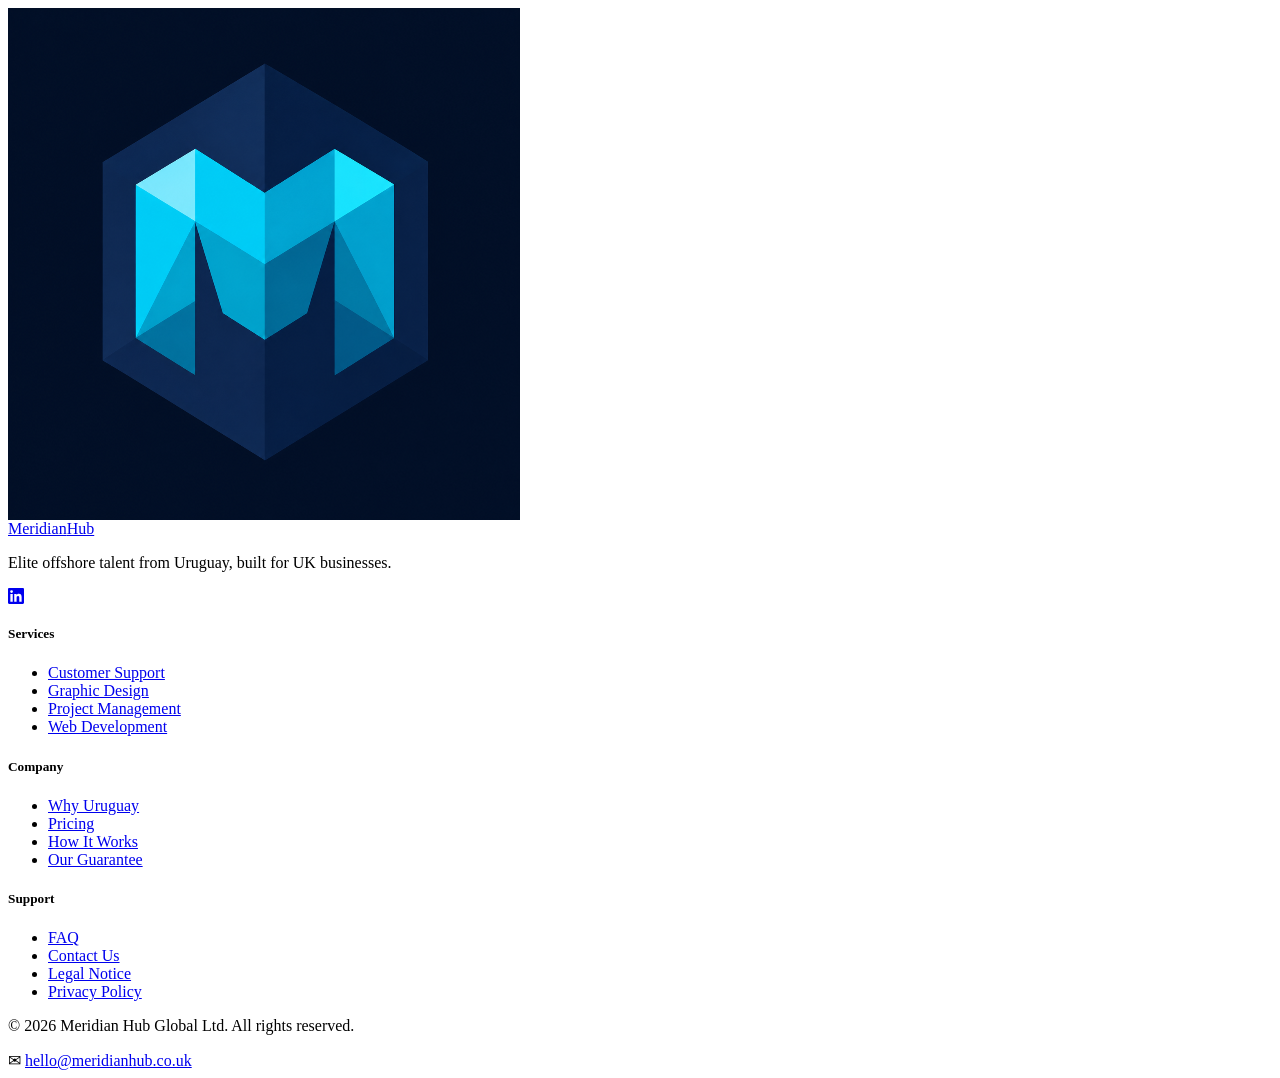
<file: footer.html>
<!-- saved from url=(0044)file:///C:/Users/Matia/Downloads/footer.html -->
<html><head><meta http-equiv="Content-Type" content="text/html; charset=UTF-8"></head><body><footer>
  <div class="container">
    <div class="footer-grid">
      <div class="ft-brand">
        <a href="/" class="logo">
  <div class="logo-mark">
    <img src="/favicon-512.png" alt="MeridianHub">
  </div>
  <span class="logo-text">Meridian<span>Hub</span></span>
</a>
        <p class="tagline">Elite offshore talent from Uruguay, built for UK businesses.</p>
        <div class="social-row">
          <!-- <a href="file:///C:/Users/Matia/Downloads/footer.html#" title="Instagram">in</a> -->
<a href="https://www.linkedin.com/company/meridian-hub" title="LinkedIn">
  <svg xmlns="http://www.w3.org/2000/svg" width="16" height="16" viewBox="0 0 24 24" fill="currentColor">
    <path d="M20.447 20.452h-3.554v-5.569c0-1.328-.027-3.037-1.852-3.037-1.853 0-2.136 1.445-2.136 2.939v5.667H9.351V9h3.414v1.561h.046c.477-.9 1.637-1.85 3.37-1.85 3.601 0 4.267 2.37 4.267 5.455v6.286zM5.337 7.433a2.062 2.062 0 0 1-2.063-2.065 2.064 2.064 0 1 1 2.063 2.065zm1.782 13.019H3.555V9h3.564v11.452zM22.225 0H1.771C.792 0 0 .774 0 1.729v20.542C0 23.227.792 24 1.771 24h20.451C23.2 24 24 23.227 24 22.271V1.729C24 .774 23.2 0 22.222 0h.003z"/>
  </svg>
</a>        </div>
      </div>

      <div class="ft-col">
        <h5>Services</h5>
        <ul>
          <li><a href="/services#customer-service">Customer Support</a></li>
          <li><a href="/services#graphic-design">Graphic Design</a></li>
          <li><a href="/services#project-management">Project Management</a></li>
          <li><a href="/services#web-development">Web Development</a></li>
        </ul>
      </div>

      <div class="ft-col">
        <h5>Company</h5>
        <ul>
          <li><a href="/why-uruguay">Why Uruguay</a></li>
          <li><a href="/pricing">Pricing</a></li>
          <li><a href="/#how">How It Works</a></li>
          <li><a href="/#trust">Our Guarantee</a></li>
          <!-- <li><a href="footer.html#">Join Our Talent Pool</a></li> -->
        </ul>
      </div>

      <div class="ft-col">
        <h5>Support</h5>
        <ul>
          <li><a href="/#faq">FAQ</a></li>
          <li><a href="/contact">Contact Us</a></li>
          <li><a href="/legal-notice">Legal Notice</a></li>
          <li><a href="/privacy-policy">Privacy Policy</a></li>
        </ul>
      </div>
    </div>

    <div class="footer-bottom">
      <p>© 2026 Meridian Hub Global Ltd. All rights reserved.</p>
      <div class="footer-contact">
        <span>✉</span>
        <a href="mailto:hello@meridianhub.co.uk">hello@meridianhub.co.uk</a>
      </div>
    </div>
  </div>
</footer>
</body></html>
</file>
